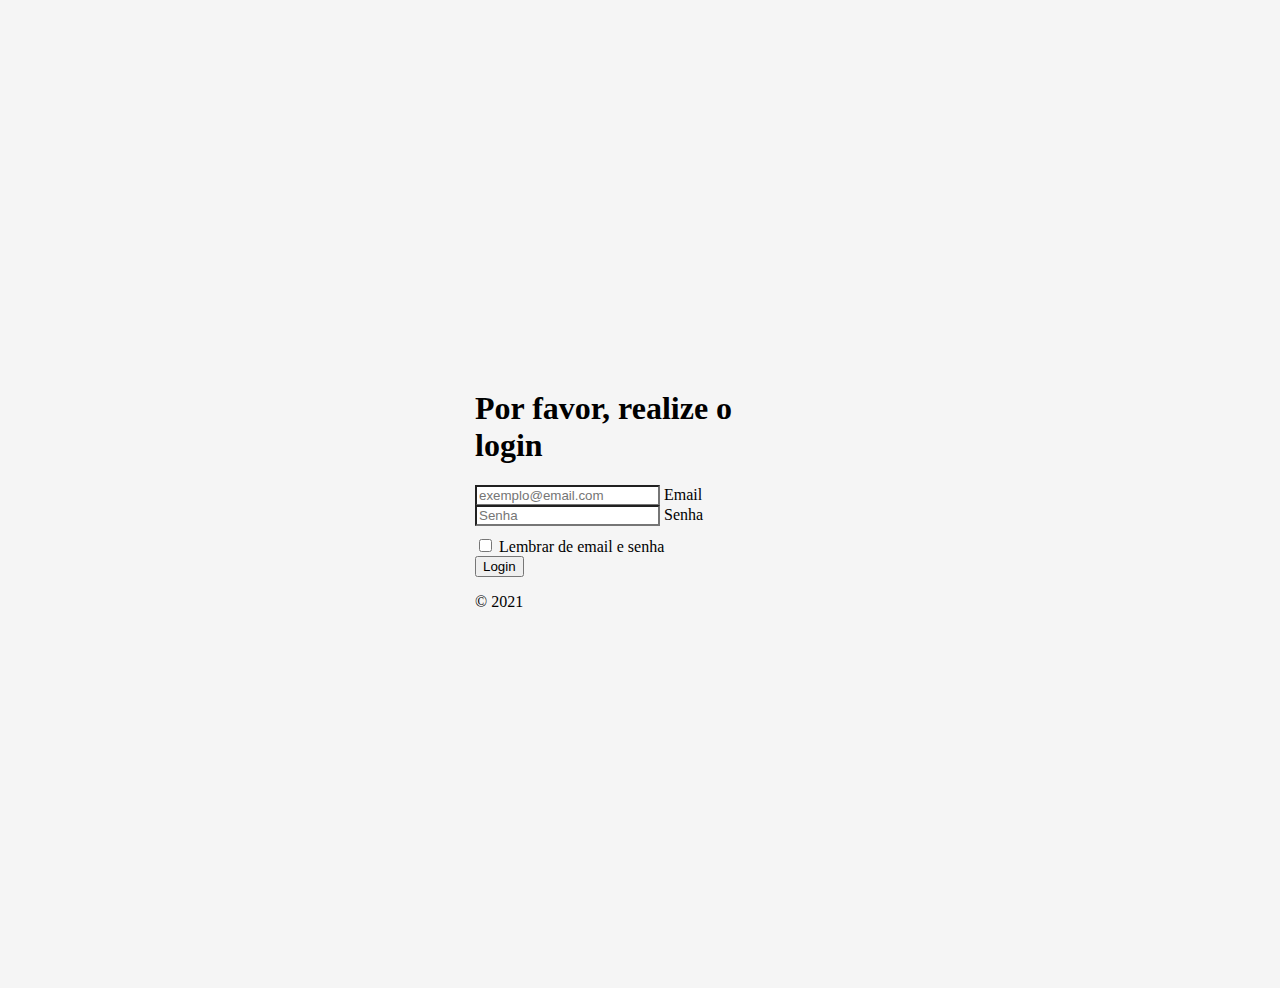
<file: index.html>
<!doctype html>
<html lang="en">

<head>
  <meta charset="utf-8">
  <meta name="viewport" content="width=device-width, initial-scale=1">
  <meta name="description" content="">
  <meta name="author" content="José Anderson Arruda Costa">
  <meta name="generator" content="Hugo 0.84.0">
  <title>Login · Health Track v0.1</title>

  <link href="https://cdn.jsdelivr.net/npm/bootstrap@5.0.2/dist/css/bootstrap.min.css" rel="stylesheet"
    integrity="sha384-EVSTQN3/azprG1Anm3QDgpJLIm9Nao0Yz1ztcQTwFspd3yD65VohhpuuCOmLASjC" crossorigin="anonymous">
  <link rel='stylesheet' type='text/css' media='screen' href='css/custom.css'>
</head>

<body class="text-center">
  <main class="form-signin">
    <form action="dashboard.html">
      <h1 class="h3 mb-3 fw-normal">Por favor, realize o login</h1>

      <div class="form-floating">
        <input type="email" class="form-control" id="floatingInput" placeholder="exemplo@email.com">
        <label for="floatingInput">Email</label>
      </div>
      <div class="form-floating">
        <input type="password" class="form-control" id="floatingPassword" placeholder="Senha">
        <label for="floatingPassword">Senha</label>
      </div>

      <div class="checkbox mb-3">
        <label>
          <input type="checkbox" value="remember-me"> Lembrar de email e senha
        </label>
      </div>
      <button class="w-100 btn btn-lg btn-primary" type="submit">Login</button>
      <p class="mt-5 mb-3 text-muted">&copy; 2021</p>
    </form>
  </main>

  <script src="https://cdn.jsdelivr.net/npm/bootstrap@5.0.2/dist/js/bootstrap.bundle.min.js"
    integrity="sha384-MrcW6ZMFYlzcLA8Nl+NtUVF0sA7MsXsP1UyJoMp4YLEuNSfAP+JcXn/tWtIaxVXM"
    crossorigin="anonymous"></script>
</body>

</html>
</file>
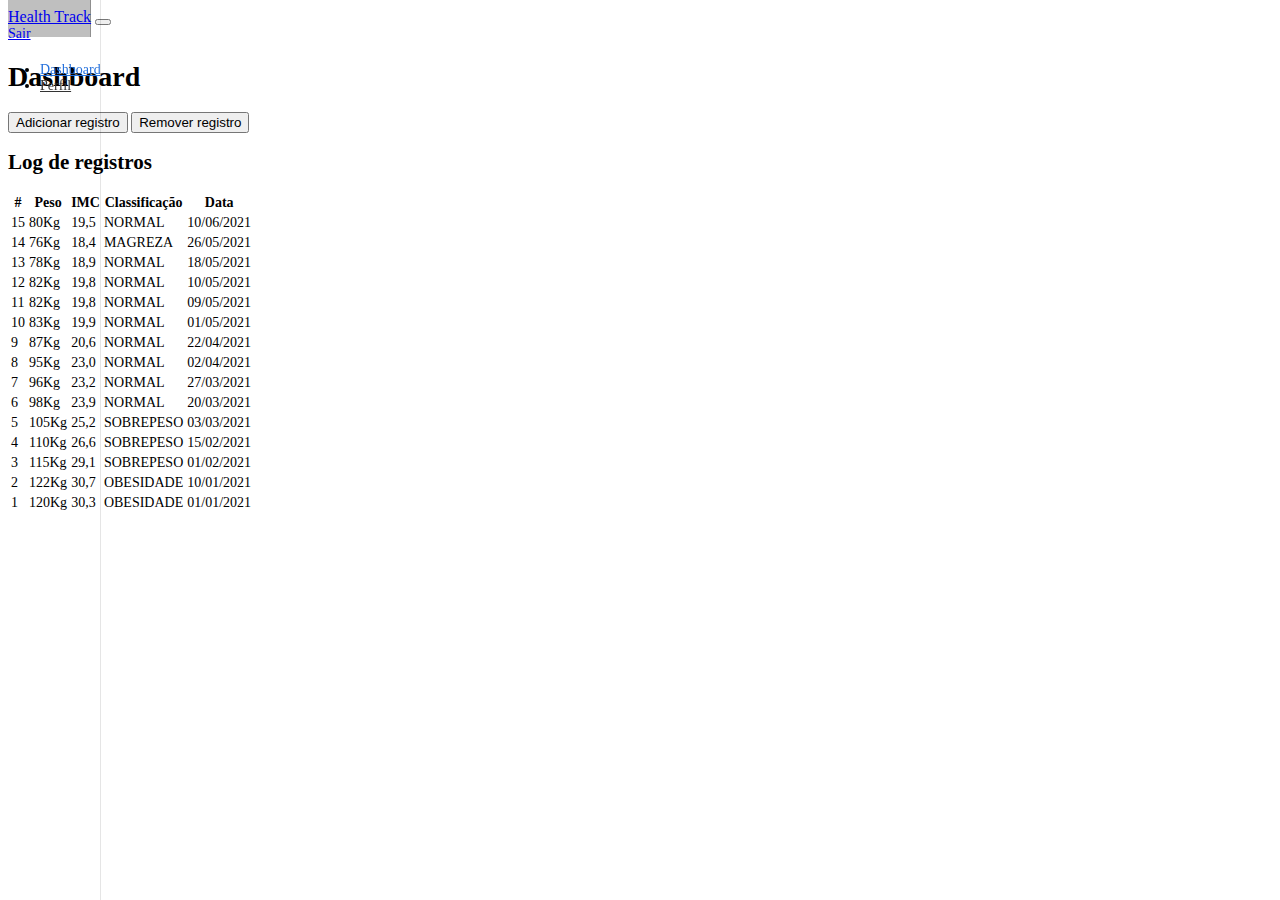
<file: dashboard.html>
<!doctype html>
<html lang="en">

<head>
    <meta charset="utf-8">
    <meta name="viewport" content="width=device-width, initial-scale=1">
    <meta name="description" content="">
    <meta name="author" content="José Anderson Arruda Costa">
    <meta name="generator" content="Hugo 0.84.0">
    <title>Dashboard · Health Track v0.1</title>

    <link href="https://cdn.jsdelivr.net/npm/bootstrap@5.0.2/dist/css/bootstrap.min.css" rel="stylesheet"
        integrity="sha384-EVSTQN3/azprG1Anm3QDgpJLIm9Nao0Yz1ztcQTwFspd3yD65VohhpuuCOmLASjC" crossorigin="anonymous">
    <link rel='stylesheet' type='text/css' media='screen' href='css/dashboard.css'>
</head>

<body>

    <header class="navbar navbar-dark sticky-top bg-dark flex-md-nowrap p-0 shadow">
        <a class="navbar-brand col-md-3 col-lg-2 me-0 px-3" href="#">Health Track</a>
        <button class="navbar-toggler position-absolute d-md-none collapsed" type="button" data-bs-toggle="collapse"
            data-bs-target="#sidebarMenu" aria-controls="sidebarMenu" aria-expanded="false"
            aria-label="Toggle navigation">
            <span class="navbar-toggler-icon"></span>
        </button>
        <div class="navbar-nav">
            <div class="nav-item text-nowrap">
                <a class="nav-link px-3" href="index.html">Sair</a>
            </div>
        </div>
    </header>

    <div class="container-fluid">
        <div class="row">
            <nav id="sidebarMenu" class="col-md-3 col-lg-2 d-md-block bg-light sidebar collapse">
                <div class="position-sticky pt-3">
                    <ul class="nav flex-column">
                        <li class="nav-item">
                            <a class="nav-link active" aria-current="page" href="dashboard.html">
                                <span data-feather="home"></span>
                                Dashboard
                            </a>
                        </li>
                        <li class="nav-item">
                            <a class="nav-link" href="perfil.html">
                                <span data-feather="file"></span>
                                Perfil
                            </a>
                        </li>
                    </ul>
                </div>
            </nav>

            <main class="col-md-9 ms-sm-auto col-lg-10 px-md-4">
                <div
                    class="d-flex justify-content-between flex-wrap flex-md-nowrap align-items-center pt-3 pb-2 mb-3 border-bottom">
                    <h1 class="h2">Dashboard</h1>
                    <div class="btn-toolbar mb-2 mb-md-0">
                        <div class="btn-group me-2">
                            <button type="button" class="btn btn-sm btn-outline-secondary">Adicionar registro</button>
                            <button type="button" class="btn btn-sm btn-outline-secondary">Remover registro</button>
                        </div>
                    </div>
                </div>

                <h2>Log de registros</h2>
                <div class="table-responsive">
                    <table class="table table-striped table-sm">
                        <thead>
                            <tr>
                                <th scope="col">#</th>
                                <th scope="col">Peso</th>
                                <th scope="col">IMC</th>
                                <th scope="col">Classificação</th>
                                <th scope="col">Data</th>
                            </tr>
                        </thead>
                        <tbody>
                            <tr>
                                <td>15</td>
                                <td>80Kg</td>
                                <td>19,5</td>
                                <td>NORMAL</td>
                                <td>10/06/2021</td>
                            </tr>
                            <tr>
                                <td>14</td>
                                <td>76Kg</td>
                                <td>18,4</td>
                                <td>MAGREZA</td>
                                <td>26/05/2021</td>
                            </tr>
                            <tr>
                                <td>13</td>
                                <td>78Kg</td>
                                <td>18,9</td>
                                <td>NORMAL</td>
                                <td>18/05/2021</td>
                            </tr>
                            <tr>
                                <td>12</td>
                                <td>82Kg</td>
                                <td>19,8</td>
                                <td>NORMAL</td>
                                <td>10/05/2021</td>
                            </tr>
                            <tr>
                                <td>11</td>
                                <td>82Kg</td>
                                <td>19,8</td>
                                <td>NORMAL</td>
                                <td>09/05/2021</td>
                            </tr>
                            <tr>
                                <td>10</td>
                                <td>83Kg</td>
                                <td>19,9</td>
                                <td>NORMAL</td>
                                <td>01/05/2021</td>
                            </tr>
                            <tr>
                                <td>9</td>
                                <td>87Kg</td>
                                <td>20,6</td>
                                <td>NORMAL</td>
                                <td>22/04/2021</td>
                            </tr>
                            <tr>
                                <td>8</td>
                                <td>95Kg</td>
                                <td>23,0</td>
                                <td>NORMAL</td>
                                <td>02/04/2021</td>
                            </tr>
                            <tr>
                                <td>7</td>
                                <td>96Kg</td>
                                <td>23,2</td>
                                <td>NORMAL</td>
                                <td>27/03/2021</td>
                            </tr>
                            <tr>
                                <td>6</td>
                                <td>98Kg</td>
                                <td>23,9</td>
                                <td>NORMAL</td>
                                <td>20/03/2021</td>
                            </tr>
                            <tr>
                                <td>5</td>
                                <td>105Kg</td>
                                <td>25,2</td>
                                <td>SOBREPESO</td>
                                <td>03/03/2021</td>
                            </tr>
                            <tr>
                                <td>4</td>
                                <td>110Kg</td>
                                <td>26,6</td>
                                <td>SOBREPESO</td>
                                <td>15/02/2021</td>
                            </tr>
                            <tr>
                                <td>3</td>
                                <td>115Kg</td>
                                <td>29,1</td>
                                <td>SOBREPESO</td>
                                <td>01/02/2021</td>
                            </tr>
                            <tr>
                                <td>2</td>
                                <td>122Kg</td>
                                <td>30,7</td>
                                <td>OBESIDADE</td>
                                <td>10/01/2021</td>
                            </tr>
                            <tr>
                                <td>1</td>
                                <td>120Kg</td>
                                <td>30,3</td>
                                <td>OBESIDADE</td>
                                <td>01/01/2021</td>
                            </tr>
                        </tbody>
                    </table>
                </div>
            </main>
        </div>
    </div>

    <script src="https://cdn.jsdelivr.net/npm/bootstrap@5.0.2/dist/js/bootstrap.bundle.min.js"
        integrity="sha384-MrcW6ZMFYlzcLA8Nl+NtUVF0sA7MsXsP1UyJoMp4YLEuNSfAP+JcXn/tWtIaxVXM"
        crossorigin="anonymous"></script>
</body>

</html>
</file>
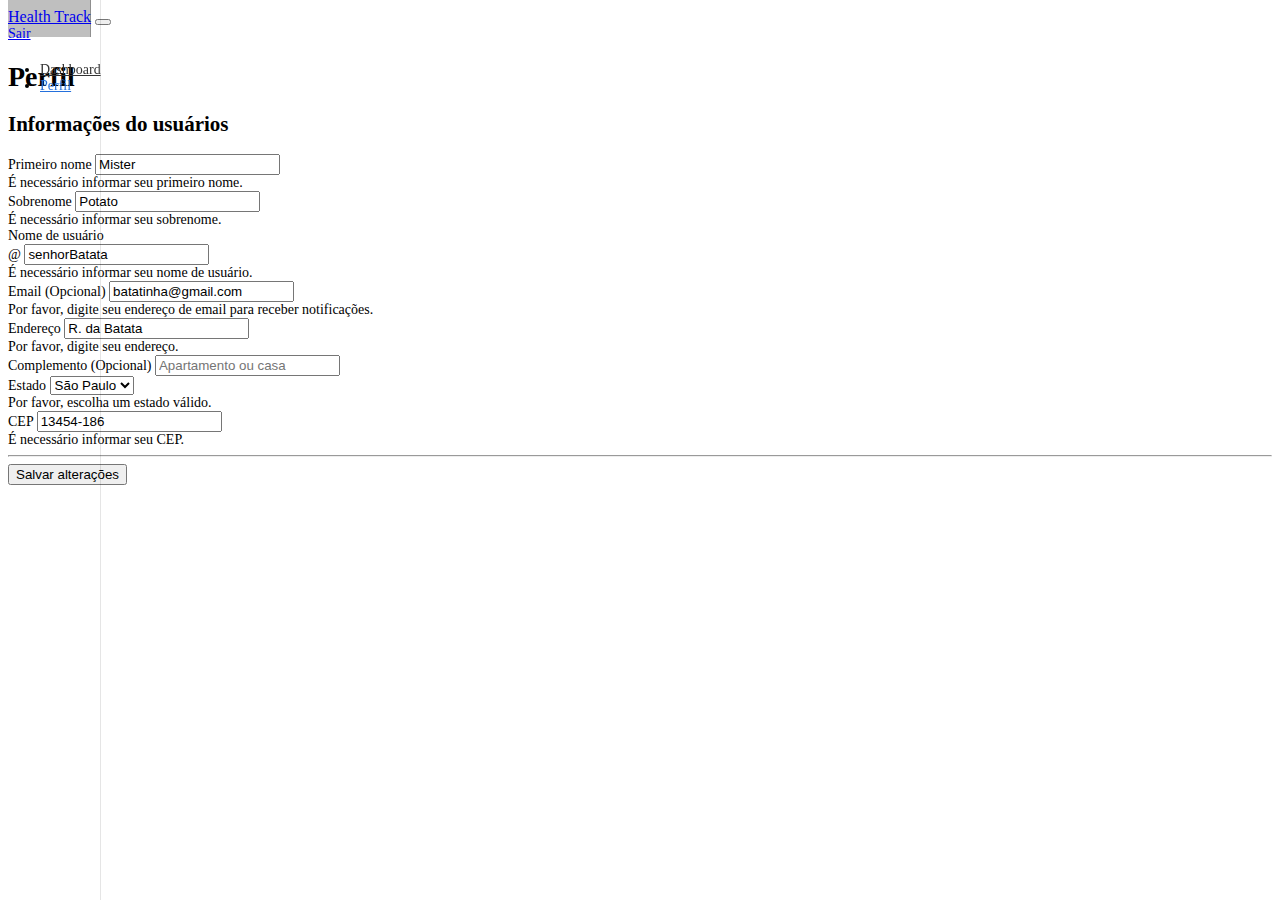
<file: perfil.html>
<!doctype html>
<html lang="en">

<head>
    <meta charset="utf-8">
    <meta name="viewport" content="width=device-width, initial-scale=1">
    <meta name="description" content="">
    <meta name="author" content="José Anderson Arruda Costa">
    <meta name="generator" content="Hugo 0.84.0">
    <title>Perfil · Health Track v0.1</title>

    <link href="https://cdn.jsdelivr.net/npm/bootstrap@5.0.2/dist/css/bootstrap.min.css" rel="stylesheet"
        integrity="sha384-EVSTQN3/azprG1Anm3QDgpJLIm9Nao0Yz1ztcQTwFspd3yD65VohhpuuCOmLASjC" crossorigin="anonymous">
    <link rel='stylesheet' type='text/css' media='screen' href='css/dashboard.css'>
</head>

<body>

    <header class="navbar navbar-dark sticky-top bg-dark flex-md-nowrap p-0 shadow">
        <a class="navbar-brand col-md-3 col-lg-2 me-0 px-3" href="#">Health Track</a>
        <button class="navbar-toggler position-absolute d-md-none collapsed" type="button" data-bs-toggle="collapse"
            data-bs-target="#sidebarMenu" aria-controls="sidebarMenu" aria-expanded="false"
            aria-label="Toggle navigation">
            <span class="navbar-toggler-icon"></span>
        </button>
        <div class="navbar-nav">
            <div class="nav-item text-nowrap">
                <a class="nav-link px-3" href="index.html">Sair</a>
            </div>
        </div>
    </header>

    <div class="container-fluid">
        <div class="row">
            <nav id="sidebarMenu" class="col-md-3 col-lg-2 d-md-block bg-light sidebar collapse">
                <div class="position-sticky pt-3">
                    <ul class="nav flex-column">
                        <li class="nav-item">
                            <a class="nav-link" aria-current="page" href="dashboard.html">
                                <span data-feather="home"></span>
                                Dashboard
                            </a>
                        </li>
                        <li class="nav-item">
                            <a class="nav-link active" href="perfil.html">
                                <span data-feather="file"></span>
                                Perfil
                            </a>
                        </li>
                    </ul>
                </div>
            </nav>

            <main class="col-md-9 ms-sm-auto col-lg-10 px-md-4">
                <div
                    class="d-flex justify-content-between flex-wrap flex-md-nowrap align-items-center pt-3 pb-2 mb-3 border-bottom">
                    <h1 class="h2">Perfil</h1>
                    <div class="btn-toolbar mb-2 mb-md-0">
                    </div>
                </div>

                <h2>Informações do usuários</h2>
                <div class="table-responsive">
                    <form class="needs-validation" novalidate>
                      <div class="row g-3">
                        <div class="col-sm-6">
                          <label for="firstName" class="form-label">Primeiro nome</label>
                          <input type="text" class="form-control" id="firstName" placeholder="Primeiro nome" value="Mister" required>
                          <div class="invalid-feedback">
                            É necessário informar seu primeiro nome.
                          </div>
                        </div>
            
                        <div class="col-sm-6">
                          <label for="lastName" class="form-label">Sobrenome</label>
                          <input type="text" class="form-control" id="lastName" placeholder="Sobrenome" value="Potato" required>
                          <div class="invalid-feedback">
                            É necessário informar seu sobrenome.
                          </div>
                        </div>
            
                        <div class="col-12">
                          <label for="username" class="form-label">Nome de usuário</label>
                          <div class="input-group has-validation">
                            <span class="input-group-text">@</span>
                            <input type="text" class="form-control" id="username" placeholder="Nome de usuário" value="senhorBatata" required>
                          <div class="invalid-feedback">
                              É necessário informar seu nome de usuário.
                            </div>
                          </div>
                        </div>
            
                        <div class="col-12">
                          <label for="email" class="form-label">Email <span class="text-muted">(Opcional)</span></label>
                          <input type="email" class="form-control" id="email" placeholder="exemplo@email.com" value="batatinha@gmail.com">
                          <div class="invalid-feedback">
                            Por favor, digite seu endereço de email para receber notificações.
                          </div>
                        </div>
            
                        <div class="col-12">
                          <label for="address" class="form-label">Endereço</label>
                          <input type="text" class="form-control" id="address" placeholder="Digite seu endereço" value="R. da Batata" required>
                          <div class="invalid-feedback">
                            Por favor, digite seu endereço.
                          </div>
                        </div>
            
                        <div class="col-12">
                          <label for="address2" class="form-label">Complemento <span class="text-muted">(Opcional)</span></label>
                          <input type="text" class="form-control" id="address2" placeholder="Apartamento ou casa">
                        </div>
            
                        <div class="col-md-6">
                          <label for="state" class="form-label">Estado</label>
                          <select class="form-select" id="state" required>
                            <option value="SP">São Paulo</option>
                            <option>Escolha...</option>
                          </select>
                          <div class="invalid-feedback">
                            Por favor, escolha um estado válido.
                          </div>
                        </div>
            
                        <div class="col-md-6">
                          <label for="zip" class="form-label">CEP</label>
                          <input type="text" class="form-control" id="zip" placeholder="" value="13454-186" required>
                          <div class="invalid-feedback">
                            É necessário informar seu CEP.
                          </div>
                        </div>
                      </div>
            
                      <hr class="my-4">
            
                      <button class="w-100 btn btn-primary btn-lg" type="submit">Salvar alterações</button>
                    </form>
                </div>
            </main>
        </div>
    </div>

    <script src="https://cdn.jsdelivr.net/npm/bootstrap@5.0.2/dist/js/bootstrap.bundle.min.js"
        integrity="sha384-MrcW6ZMFYlzcLA8Nl+NtUVF0sA7MsXsP1UyJoMp4YLEuNSfAP+JcXn/tWtIaxVXM"
        crossorigin="anonymous"></script>
</body>

</html>
</file>
<file: css/custom.css>
html,
body {
  height: 100%;
}

body {
  display: flex;
  align-items: center;
  padding-top: 40px;
  padding-bottom: 40px;
  background-color: #f5f5f5;
}

.form-signin {
  width: 100%;
  max-width: 330px;
  padding: 15px;
  margin: auto;
}

.form-signin .checkbox {
  font-weight: 400;
}

.form-signin .form-floating:focus-within {
  z-index: 2;
}

.form-signin input[type="email"] {
  margin-bottom: -1px;
  border-bottom-right-radius: 0;
  border-bottom-left-radius: 0;
}

.form-signin input[type="password"] {
  margin-bottom: 10px;
  border-top-left-radius: 0;
  border-top-right-radius: 0;
}

.bd-placeholder-img {
    font-size: 1.125rem;
    text-anchor: middle;
    -webkit-user-select: none;
    -moz-user-select: none;
    user-select: none;
}

@media (min-width: 768px) {
    .bd-placeholder-img-lg {
    font-size: 3.5rem;
    }
}
</file>
<file: css/dashboard.css>
body {
    font-size: .875rem;
  }
  
  .feather {
    width: 16px;
    height: 16px;
    vertical-align: text-bottom;
  }
  
  /*
   * Sidebar
   */
  
  .sidebar {
    position: fixed;
    top: 0;
    /* rtl:raw:
    right: 0;
    */
    bottom: 0;
    /* rtl:remove */
    left: 0;
    z-index: 100; /* Behind the navbar */
    padding: 48px 0 0; /* Height of navbar */
    box-shadow: inset -1px 0 0 rgba(0, 0, 0, .1);
  }
  
  @media (max-width: 767.98px) {
    .sidebar {
      top: 5rem;
    }
  }
  
  .sidebar-sticky {
    position: relative;
    top: 0;
    height: calc(100vh - 48px);
    padding-top: .5rem;
    overflow-x: hidden;
    overflow-y: auto; /* Scrollable contents if viewport is shorter than content. */
  }
  
  .sidebar .nav-link {
    font-weight: 500;
    color: #333;
  }
  
  .sidebar .nav-link .feather {
    margin-right: 4px;
    color: #727272;
  }
  
  .sidebar .nav-link.active {
    color: #2470dc;
  }
  
  .sidebar .nav-link:hover .feather,
  .sidebar .nav-link.active .feather {
    color: inherit;
  }
  
  .sidebar-heading {
    font-size: .75rem;
    text-transform: uppercase;
  }
  
  /*
   * Navbar
   */
  
  .navbar-brand {
    padding-top: .75rem;
    padding-bottom: .75rem;
    font-size: 1rem;
    background-color: rgba(0, 0, 0, .25);
    box-shadow: inset -1px 0 0 rgba(0, 0, 0, .25);
  }
  
  .navbar .navbar-toggler {
    top: .25rem;
    right: 1rem;
  }
  
  .navbar .form-control {
    padding: .75rem 1rem;
    border-width: 0;
    border-radius: 0;
  }
  
  .form-control-dark {
    color: #fff;
    background-color: rgba(255, 255, 255, .1);
    border-color: rgba(255, 255, 255, .1);
  }
  
  .form-control-dark:focus {
    border-color: transparent;
    box-shadow: 0 0 0 3px rgba(255, 255, 255, .25);
  }
</file>
